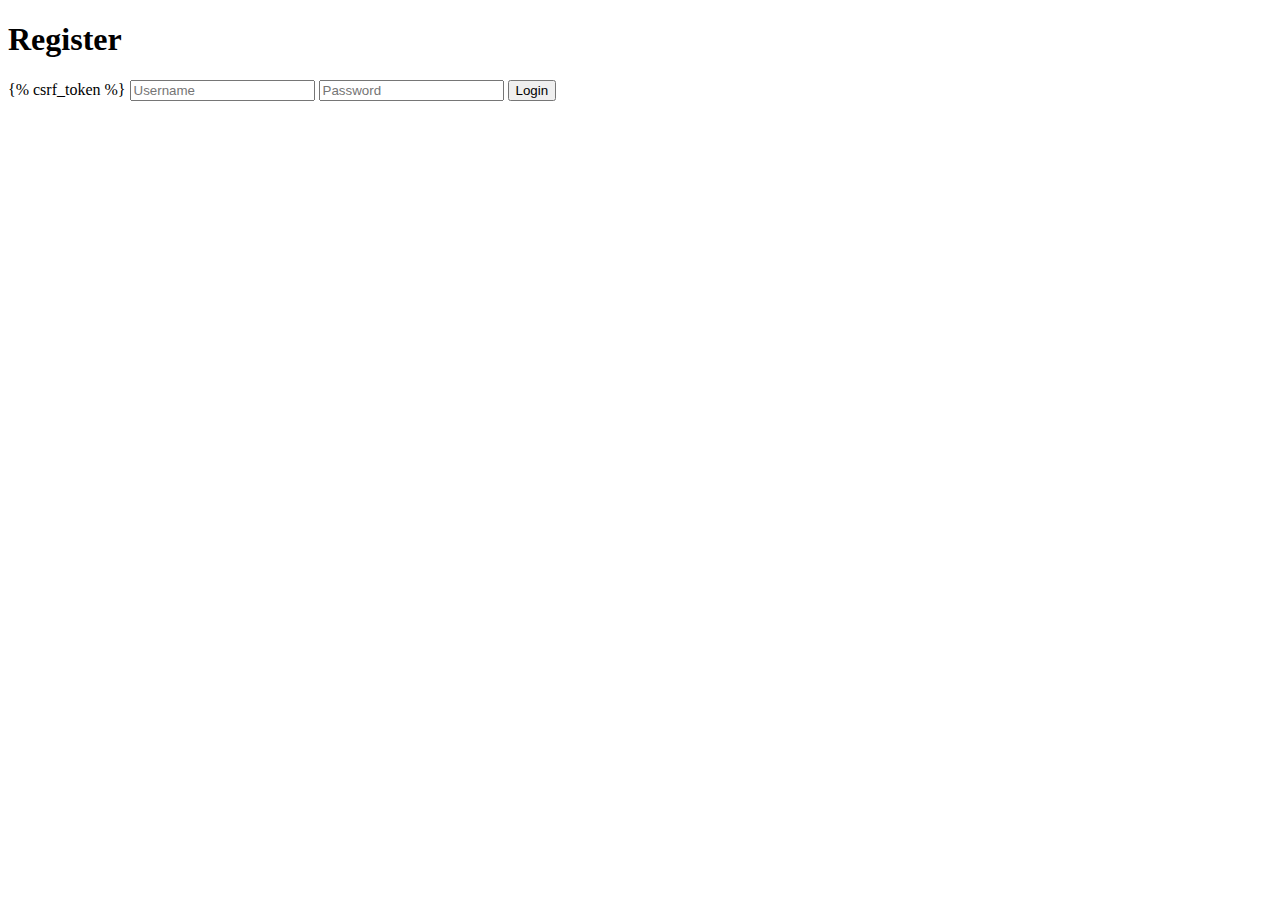
<file: main/templates/main/login.html>
<!DOCTYPE html>
<html lang="en">
<head>
    <meta charset="UTF-8">
    <meta http-equiv="X-UA-Compatible" content="IE=edge">
    <meta name="viewport" content="width=device-width, initial-scale=1.0">
    <title>Document</title>
</head>
<body>
    <h1> Register </h1>

    <form action="" method="post">
        {% csrf_token %} 
        
        <input type = "text" name = "username"  placeholder = "Username ">
        <input type = "text" name = "password" placeholder = "Password">

        <button type="submit"> Login </button>
    </form>
</body>
</html>
</file>
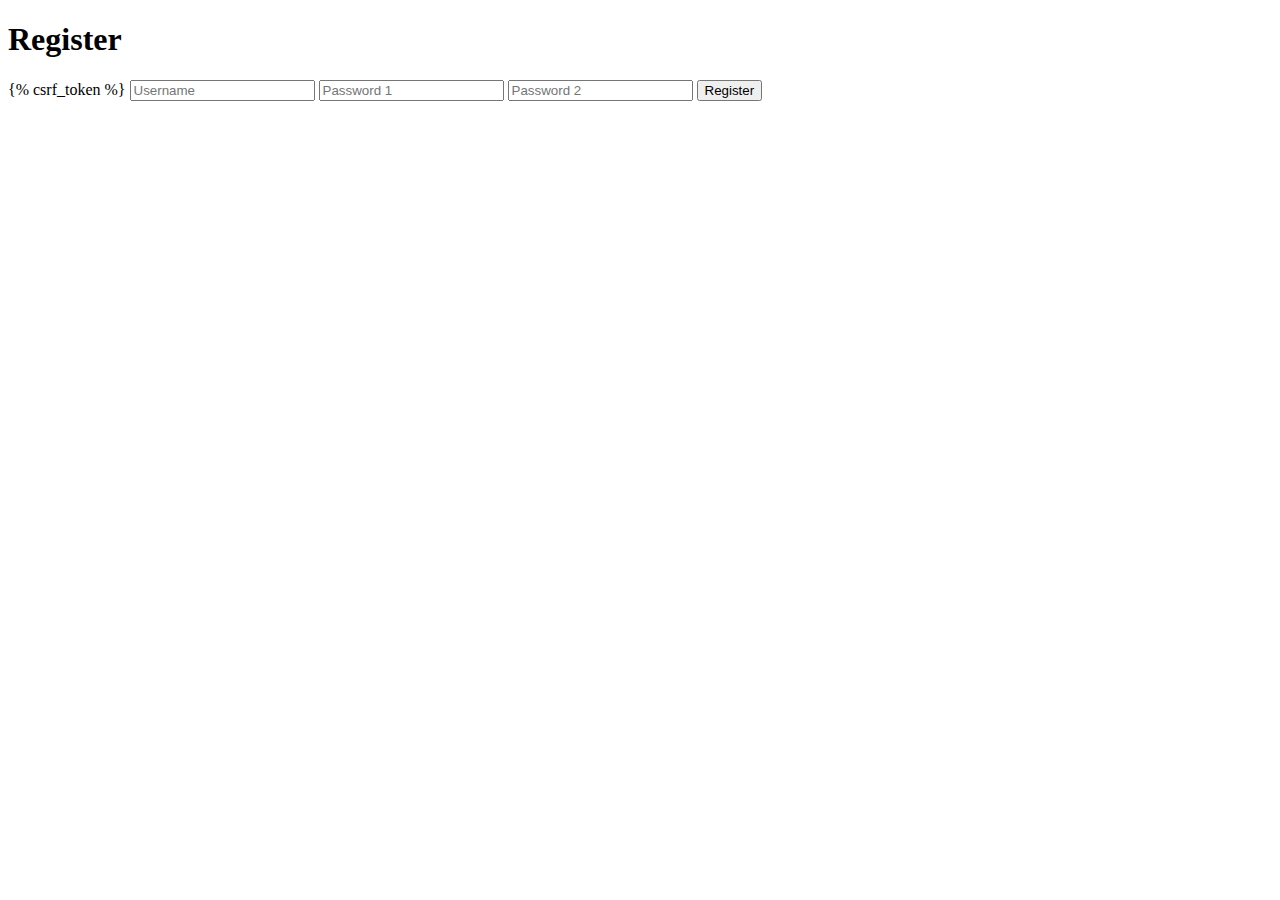
<file: main/templates/main/register.html>
<!DOCTYPE html>
<html lang="en">
<head>
    <meta charset="UTF-8">
    <meta http-equiv="X-UA-Compatible" content="IE=edge">
    <meta name="viewport" content="width=device-width, initial-scale=1.0">
    <title>Document</title>
</head>
<body>
    <h1> Register </h1>

    <form action="" method="post">
        {% csrf_token %} 
        
        <input type = "text" name = "username"  placeholder = "Username ">
        <input type = "text" name = "password1" placeholder = "Password 1">
        <input type = "text" name = "password2" placeholder = "Password 2">

        <button type="submit"> Register </button>
    </form>
</body>
</html>
</file>
